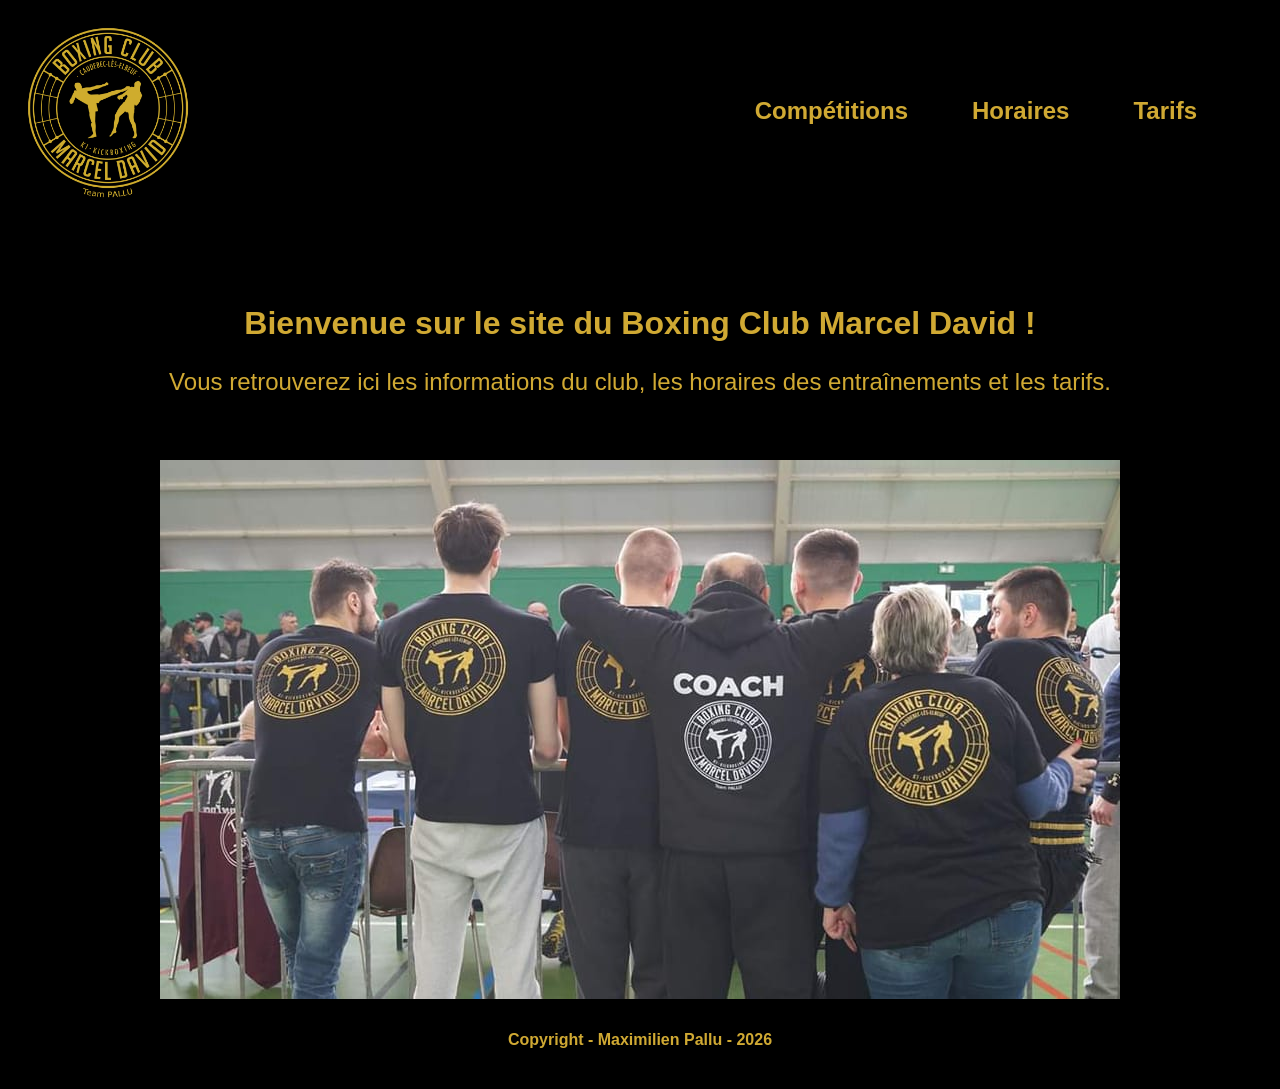
<file: index.html>
<!DOCTYPE html>
<html lang="fr">
    <head>
        <meta charset="UTF-8">
        <meta name="viewport" content="width=device-width, initial-scale=1.0">
        <title>Accueil - Boxing Club Marcel David</title>
        <link rel="stylesheet" href="Style/style.css">
    </head>
    <body>
        <header class="header">
            <div class="logo"><a href="index.html"><img src="Images/Team PALLU Logo.png" alt="Team Pallu Logo"></a> </div>
            <div class="right-links">
                <ul>
                    <li><a href="#">Compétitions</a></li>
                    <li><a href="#">Horaires</a></li>
                    <li><a href="#">Tarifs</a></li>
                </ul>
            </div>
        </header>

        <div class="welcome">
            <h2>Bienvenue sur le site du Boxing Club Marcel David !</h2>
            Vous retrouverez ici les informations du club, les horaires des entraînements et les tarifs.
        </div>

        <div class="main-image"><img src="Images/Image générale.jpg" alt="Image du Boxing Club Marcel David"></div>

        <div class="footer">
            Copyright - Maximilien Pallu - 2026
        </div>

    </body>
</html>
</file>
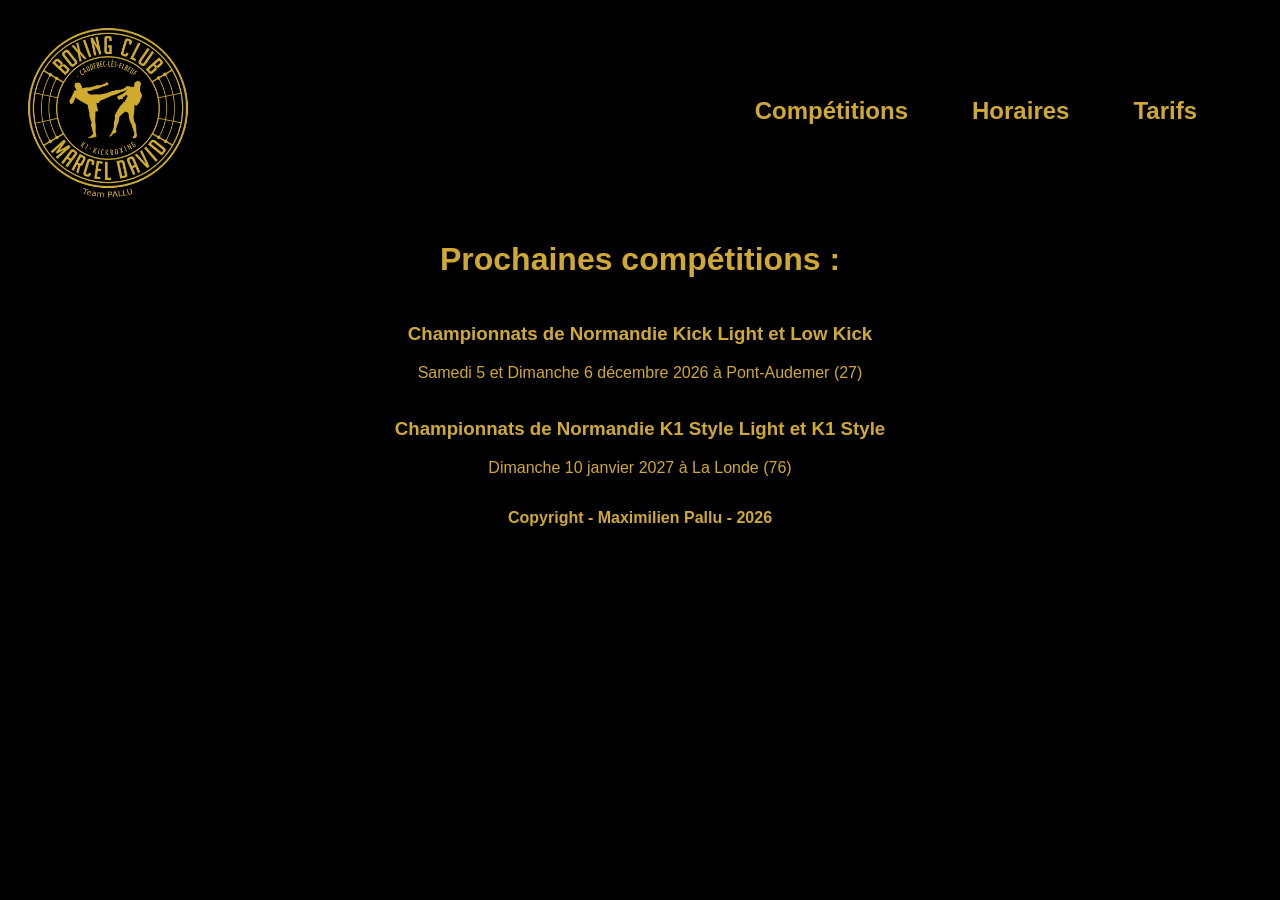
<file: competitions.html>
<!DOCTYPE html>
<html lang="fr">
    <head>
        <meta charset="UTF-8">
        <meta name="viewport" content="width=device-width, initial-scale=1.0">
        <title>Compétitions - Boxing Club Marcel David</title>
        <link rel="stylesheet" href="Style/style.css">
    </head>
    <body>
        <header class="header">
            <div class="logo"><a href="index.html"><img src="Images/Team PALLU Logo.png" alt="Team Pallu Logo"></a> </div>
            <div class="right-links">
                <ul>
                    <li><a href="competitions.html">Compétitions</a></li>
                    <li><a href="horaires.html">Horaires</a></li>
                    <li><a href="#">Tarifs</a></li>
                </ul>
            </div>
        </header>

        <div class="next_championship">
            <h2>Prochaines compétitions : </h2>
            <div class="first_championship">
                <h3>Championnats de Normandie Kick Light et Low Kick</h3>
                Samedi 5 et Dimanche 6 décembre 2026 à Pont-Audemer (27)
            </div>
            <br />
            <div class="second_championship">
                <h3>Championnats de Normandie K1 Style Light et K1 Style</h3>
                Dimanche 10 janvier 2027 à La Londe (76)
            </div>
        </div>

        <div class="footer">
            Copyright - Maximilien Pallu - 2026
        </div>

    </body>
</html>
</file>
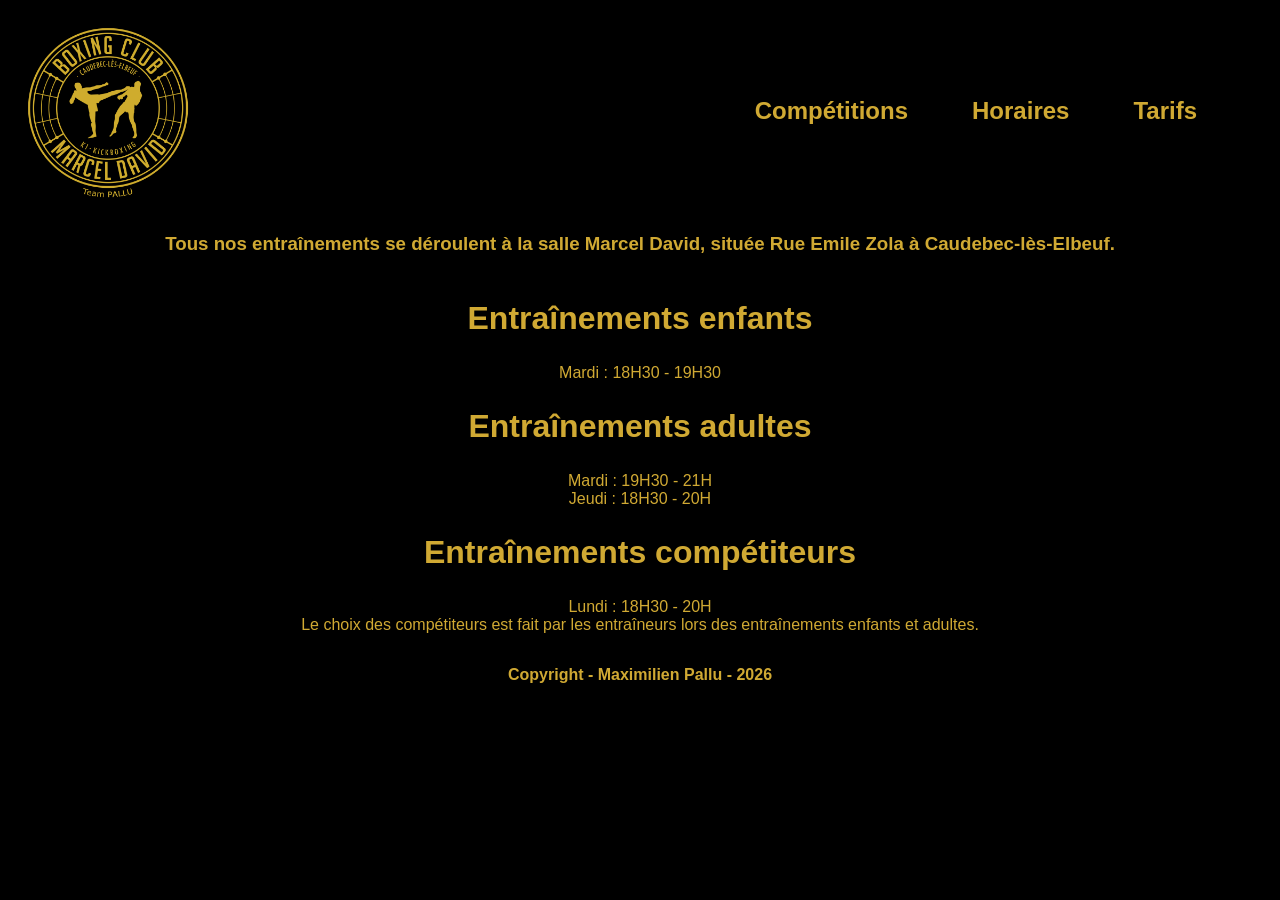
<file: horaires.html>
<!DOCTYPE html>
<html lang="fr">
    <head>
        <meta charset="UTF-8">
        <meta name="viewport" content="width=device-width, initial-scale=1.0">
        <title>Horaires - Boxing Club Marcel David</title>
        <link rel="stylesheet" href="Style/style.css">
    </head>
    <body>
        <header class="header">
            <div class="logo"><a href="index.html"><img src="Images/Team PALLU Logo.png" alt="Team Pallu Logo"></a> </div>
            <div class="right-links">
                <ul>
                    <li><a href="competitions.html">Compétitions</a></li>
                    <li><a href="horaires.html">Horaires</a></li>
                    <li><a href="#">Tarifs</a></li>
                </ul>
            </div>
        </header>

        <div class="training">
            <h3>Tous nos entraînements se déroulent à la salle Marcel David, située Rue Emile Zola à Caudebec-lès-Elbeuf.</h3>
            <div class="kids_training">
                <h2>Entraînements enfants</h2>
                Mardi : 18H30 - 19H30
            </div>
            <div class="adult_training">
                <h2>Entraînements adultes</h2>
                Mardi : 19H30 - 21H <br />
                Jeudi : 18H30 - 20H
            </div>
            <div class="fighters_training">
                <h2>Entraînements compétiteurs</h2>
                Lundi : 18H30 - 20H <br />
                Le choix des compétiteurs est fait par les entraîneurs lors des entraînements enfants et adultes.
            </div>
        </div>

        <div class="footer">
            Copyright - Maximilien Pallu - 2026
        </div>

    </body>
</html>
</file>
<file: Style/style.css>
body {
    background-color: black;
    font-family: 'Montserrat', sans-serif;
 }

 .header {
   display: flex;
   justify-content: space-between;
   gap: 32px;
 }

 .logo img {
   height: 200px;
   width: 200px;
 }

 .right-links {
   display: flex;
   align-items: center;
   justify-content: space-between;
   gap: 64px;
   margin-right: 75px;
 }

 a {
   text-decoration: none;
   color: #d0a933;
   font-size: 24px;
   font-weight: 600;
 }

 .main-image {
   display: flex;
   justify-content: center;
   align-items: center;
 }

 .welcome {
   color:#d0a933;
   display: flex;
   flex-direction: column;
   justify-content: center;
   align-items: center;
   padding: 64px;
   font-size: 24px;
 }

.next_championship {
  color:#d0a933;
  display: flex;
  flex-direction: column;
  justify-content: center;
  align-items: center;
  text-align: center;
}

 h2 {
   font-size: 32px;
   font-weight: 900;
 }

 ul {
   list-style: none;
   display: flex;
   align-items: center;
   justify-content: space-between;
   gap: 64px;
 }

 .footer {
   color:#d0a933;
   display: flex;
   justify-content: center;
   align-items: center;
   padding: 32px;
   font-weight: 600;
 }

 .training {
  color:#d0a933;
  display: flex;
  flex-direction: column;
  justify-content: center;
  align-items: center;
  text-align: center;
 }
</file>
